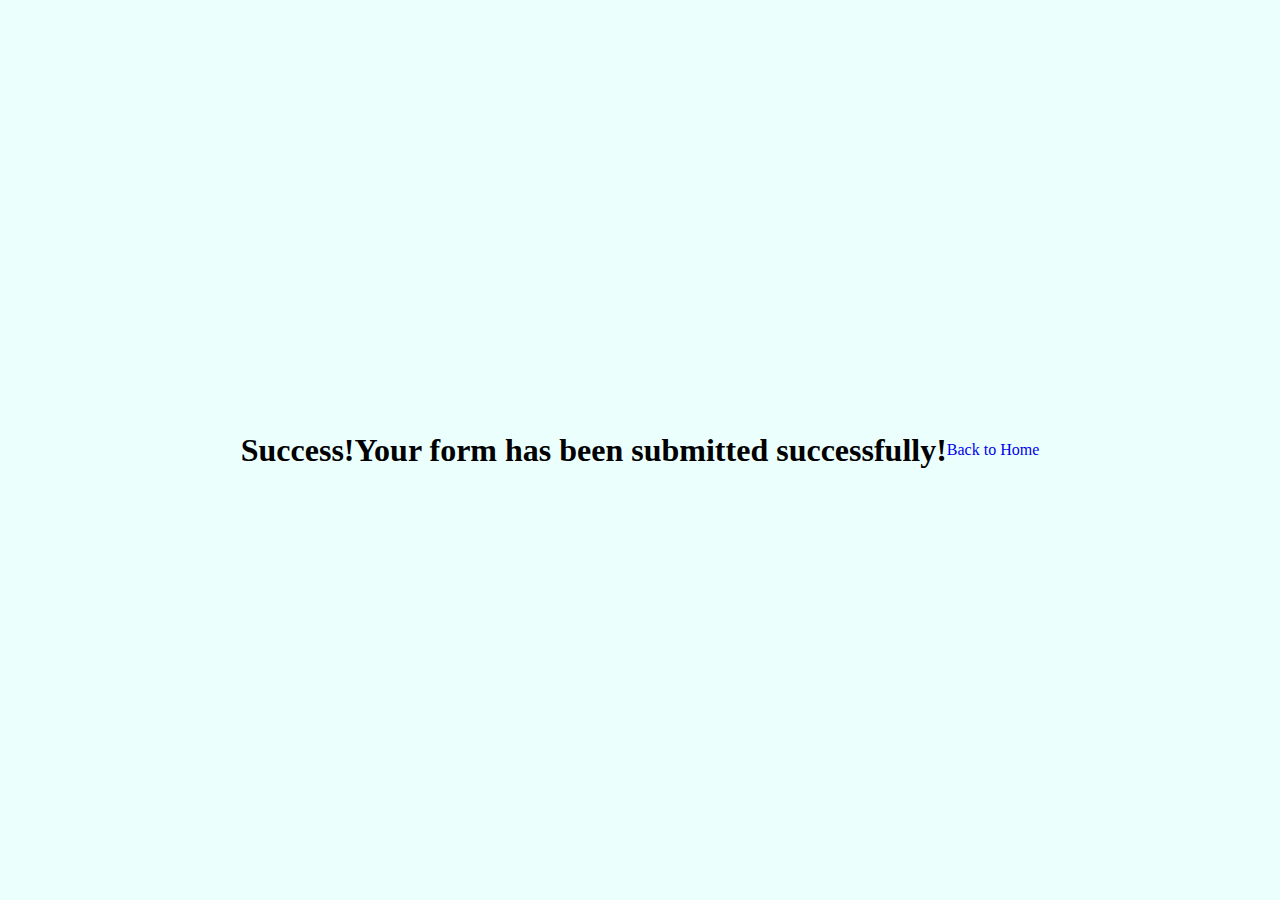
<file: success.html>
<!DOCTYPE html>
<html lang="en">
<head>
    <meta charset="UTF-8">
    <meta name="viewport" content="width=device-width, initial-scale=1.0">
    <meta http-equiv="X-UA-Compatible" content="ie=edge">
    <title>Form Submission Successful</title>
    <link rel="stylesheet" href="style.css">
</head>
<body>
    <section id="success">
        <div class="container">
            <h1>Success!Your form has been submitted successfully!</h1>
            
            
            <a href="index.html">Back to Home</a>
            
        </div>
    </section>
</body>
</html>
</file>
<file: style.css>
/*==Basic==*/

body{
    background-color:#9dede4 ;
}

*{
    margin: 0px;
    padding: 0px;
    box-sizing: border-box;
    font-family: poppins;
}

a{
    text-decoration: none;
}

ul{
    list-style: none;

}
/*==first-section==*/
#first{
    background-color: #b7f7f7;
    display: flex;
    flex-direction: column;
    justify-content: space-between;
    min-height: 600px;
}

/*==navbar==*/
.navigation{
    display: flex;
    justify-content: space-between;
    align-items: center;
    max-width: 1200px;
    padding: 30px 0px;
    margin: 0px auto;
    width: 90%;
}




.menu{
    display: flex;
    justify-content: center;
    align-items: center;
    margin-right: auto;
    margin-left: 40px;
}

.menu li a{
    margin: 0px 20px;
    color: #303030;
    font-weight: 500;
    transition: all ease 0.3s;
}

.menu li a:hover{
    color: #0f66ad;
}




/*==first-content==*/
.first-content{
    max-width: 1200px;
    width: 90%;
    margin: 0px auto;
    display: grid;
    grid-template-columns: 1fr 1fr;
    align-items: flex-start;
    margin-top: auto;
}

.first-image{
    display: flex;
}

.first-image img{
    width: 100%;
    height: 100%;
    max-height: 450px;
    object-fit: contain;
    object-position: center bottom;
    border-radius: 10px;
}

.first-text{
    display: flex;
    flex-direction: column;
    margin-top: 30px;
}

.first-text h1{
    font-size: 3.2rem;
    line-height: 3.6rem;
    color: #122853;
}

.first-text p{
    color: #535353;
    margin: 15px 0px;
    line-height: 1.8rem;
    letter-spacing: 0.3px;
    max-width: 500px;
}


/*==proj=====================*/
#proj{
    height: 600px;
    width: 100%;
    margin: 0px auto 0px auto;
    background-color: #ebfffd;
    padding: 10px 0px;
    display: flex;
    flex-direction: column;
    justify-content: center;
    align-items: center;
}

.proj-heading{
    display: flex;
    justify-content: space-between;
    align-items: center;
    max-width: 1200px;
    width: 90%;
    margin: auto;
}

.proj-heading-text strong{
    color: #014dd5;
    font-size: 0.9rem;
    font-weight: 600;
    letter-spacing: 1px;
}

.proj-heading-text h2{
    font-size: 2.2rem;
    color: #032d54;
    font-weight: 700;
    max-width: 600px;
}

.swiper-slide{
    height: 600px;
    display: flex;
    justify-content: center;
    align-items: center;
    flex-direction: column;
    padding: 10px;
}

.swiper-button-next,
.swiper-button-prev{
    position: static !important;
    transform: translate(0,0);
    margin: 10px !important;
}
.proj-slide-btns{
    display: flex;
    justify-content: center;
    align-items: center;
}

.swiper-button-next::after,
.swiper-button-prev::after{
    font-size: 25px !important;
    font-weight: 800;
    color: #122853;
}

.proj-box-container{
    max-width: 1200px;
    height: 4800px;
    width: 90%;
    margin: 10px auto;
    overflow: hidden;
}
.proj-box{
    height: 450px;
    display: flex;
    flex-direction: column;
    justify-content: center;
    align-items: flex-start;
    min-width: 100%;
    border: 5px solid #ffdad4;
    padding: 10px;
}
.proj-box:hover{
    border: 5px solid #c7d0eb;
}
.proj-box i{
    font-size: 2rem;
    color: #122853;
    width: 60px;
    height: 60px;
    border-radius:5px;
    display: flex;
    justify-content: center;
    align-items: center;
}

.proj-box img{
    height: 250px;
    width:250px;
    
    object-fit: contain;
    align-items: center;
    justify-content: center;
    
    
}

.proj-box strong{
    color: #122853;
    font-size: 1.4rem;
    margin-top: 10px;
}
.proj-box p{
    font-size: 0.9rem;
    line-height: 1.4rem;
    color:#122853;
    display: -webkit-box;
    -webkit-line-clamp: 10;
    -webkit-box-orient: vertical;
    overflow-y: scroll;  
}
.proj-box a{
    height: 45px;
    background-color: #122853;
    color: #ffffff;
    padding: 0px 20px;
    display: flex;
    justify-content: center;
    align-items: center;
    font-size: 0.9rem;
    font-weight: 500;
    border-radius: 5px;
    margin-top: 30px;
}
.s-box1 i{
    background-color: #d4e2ff;
}
.s-box2 i{
    background-color: #d4ffe1;
}
.s-box3 i{
    background-color: #ffdad4;
}
.s-box4 i{
    background-color: #faf4b8;
}

.s-box1{
    background-color: #dcfffb;
}
.s-box2{
    background-color: #a8cedb;
}
.s-box3{
    background-color: #bcedff;
}
.s-box4{
    background-color: #a1e6ff;
}


.proj-help-btn{
    color: #535353;
    font-size: 0.9rem;
    margin-top: 10px;
    text-align: center;
    padding: 0px 20px;
}

.proj-help-btn a{
    color: #014dd5;
    text-decoration: underline;
    font-weight: 600;
}

/*==another-section==*/
#another{
    background-color: #bcedff;
    display: flex;
    flex-direction: column;
    justify-content: space-between;
    min-height: 600px;
}



/*==another-content==*/
.another-content{
    max-width: 1200px;
    width: 90%;
    margin: 0px auto;
    align-items: flex-start;
    margin-top: 20px;
}



.another-text{
    display: flex;
    flex-direction: column;
    margin-top: 10px;
}

.another-text h1{
    font-size: 3.2rem;
    line-height: 3.6rem;
    color: #122853;
}

.another-text p{
    color: #535353;
    margin: 15px 0px;
    line-height: 1.8rem;
    letter-spacing: 0.3px;
    max-width: 500px;
}

.another-list ul{
    list-style-type: disc;

}
.contact-list i{
    font-size: 2rem;
    color: #122853;
    
    
}
/*==validation form==*/
.container{
    width: 100%;
    height: 100vh;
    background: #ebfffd;
    display: flex;
    align-items: center;
    justify-content: center;
}


.container form{
    width: 90%;
    max-width: 500px;
    padding: 50px 30px 20px;
    background: #fff;
    border-radius: 4px;
    box-shadow: 0 4px 30px rgba(0, 0, 0, 0.5);
    position: relative;
}


.input-group{
    width: 100%;
    display: flex;
    align-items: center;
    margin: 10px 0;
    position: relative;
}
.input-group label{
    flex-basis: 28%;
}
.input-group input, .input-group textarea{
    flex-basis: 68%;
    background: transparent;
    border: 0;
    outline: 0;
    padding: 10px 0;
    border-bottom: 1px solid #999;
    color: #333;
    font-size: 16px;
}
::placeholder{
    font-size: 14px;
}

form button{
    background: #141a34;
    color: #fff;
    border-radius: 4px;
    border: 1px solid rgba(255, 255, 255, 0.7);
    padding: 10px 40px;
    outline: 0;
    cursor: pointer;
    display: block;
    margin: 30px auto 10px;
}

.input-group span{
    position: absolute;
    bottom: 12px;
    right: 17px;
    font-size: 14px;
    color: red;
}

#submit-error{
    color: red;
    font-size: 14px;
    text-align: center;
    margin-top: 10px;
}


/*==making-responsive====================*/
.menu-icon,
.menu-btn{
    display: none;
}
@media(max-width:1200px){
    .footer-container{
        display: grid;
        grid-template-columns: 1fr 1fr;
        grid-gap: 40px;
    }
}
@media(max-width:1050px){
    .first-content{
        display: flex;
        flex-direction: column-reverse;
        justify-content: center;
        align-items: center;
        margin: 50px auto;
    }s
    .first-text{
        margin-bottom: 40px;
        background-color: #ffffff;
        padding: 30px;
        margin-top: 0px;
    }
}
@media(max-width:950px){
    .navigation{
        justify-content: space-between;
        padding: 30px 0px;
        position: relative;
        width: 100%;
        padding: 20px;
    }
    .logo,
    .login{
        z-index: 103;
    }
    .logo{
        margin-right: auto;
        margin-left: 20px;
    }
    .navigation .menu{
        display: none;
        position: absolute;
        left: 0px;
        top:100%;
        background-color: #ffffff;
        width: 100%;
        padding: 0px;
        margin: 0px;
        z-index: 102;
        box-shadow: 2px 30px 30px rgba(0,0,0,0.06);
    }
    .navigation .menu::after{
        content: '';
        position: absolute;
        left: 0px;
        top: -100%;
        background-color: #ffffff;
        width: 100%;
        height: 100%;
    }
    .navigation .menu li{
        width:100%;
        margin: 0px;
        padding: 0px;
    }
    .navigation .menu li a{
        width: 100%;
        height: 40px;
        display: flex;
        align-items: center;
        margin: 0px;
        padding: 30px 20px;
    }
    .menu-icon{
        display: block;
    }
    .navigation .menu-icon{
        cursor: pointer;
        float: right;
        padding: 10px 0px;
        position: relative;
        user-select: none;
        z-index: 106;
    }
    .navigation .menu-icon .nav-icon{
        background-color: #181818;
        display: block;
        position: relative;
        height: 2px;
        transition: background 0.2s ease-out;
        width: 25px;
    }
    .navigation .menu-icon .nav-icon::before,
    .navigation .menu-icon .nav-icon::after{
        background-color: #181818;
        content: '';
        position: absolute;
        height: 100%;
        transition: all ease-out 0.2s;
        width: 100%;
    }

    .navigation .menu-icon .nav-icon::before{
        top: 9px;
    }
    .navigation .menu-icon .nav-icon::after{
        top: -9px;
    }
    .navigation .menu-icon:checked ~ .menu-icon .nav-icon,
    .navigation .menu-btn:checked ~ .menu-icon .nav-icon{
        background-color: transparent;
    }
    .navigation .menu-btn:checked ~ .menu-icon .nav-icon::before{
        transform: rotate(-45deg);
        top: 0px;
    }
    .navigation .menu-btn:checked ~ .menu-icon .nav-icon::after{
        transform: rotate(45deg);
        top: 0px;
    }
 
    .navigation .menu-btn:checked ~ .menu{
        display: block;
    }

   
    #four_box{
        grid-template-columns: 1fr;
    }
    .four_box-img img{
        max-height: 400px;
    }
    .four_box-text{
        padding: 30px;
    }
}
@media(max-width:620px){
    .first-text{
        padding: 20px;
    }
    .another-text{
        padding: 20px;
    }
    .first-text h1,
    .four_box-text h2,
    .info-heading h2,
    .ciphers-heading h3,
    .another-text h1{
        font-size: 1.8rem;
        line-height: 2.5rem;
    }
    .provisions{
        grid-template-columns: 1fr;
    }
    .four_box-text{
        padding: 20px 15px;
    }
    .four-box{
        padding: 15px;
    }
    .four-box strong{
        font-size: 1.4rem;
    }
	
}
@media(max-width:320px){
    .login{
        display: none;
    }
    .four_box-container{
        grid-template-columns: 1fr;
    }
}
</file>
